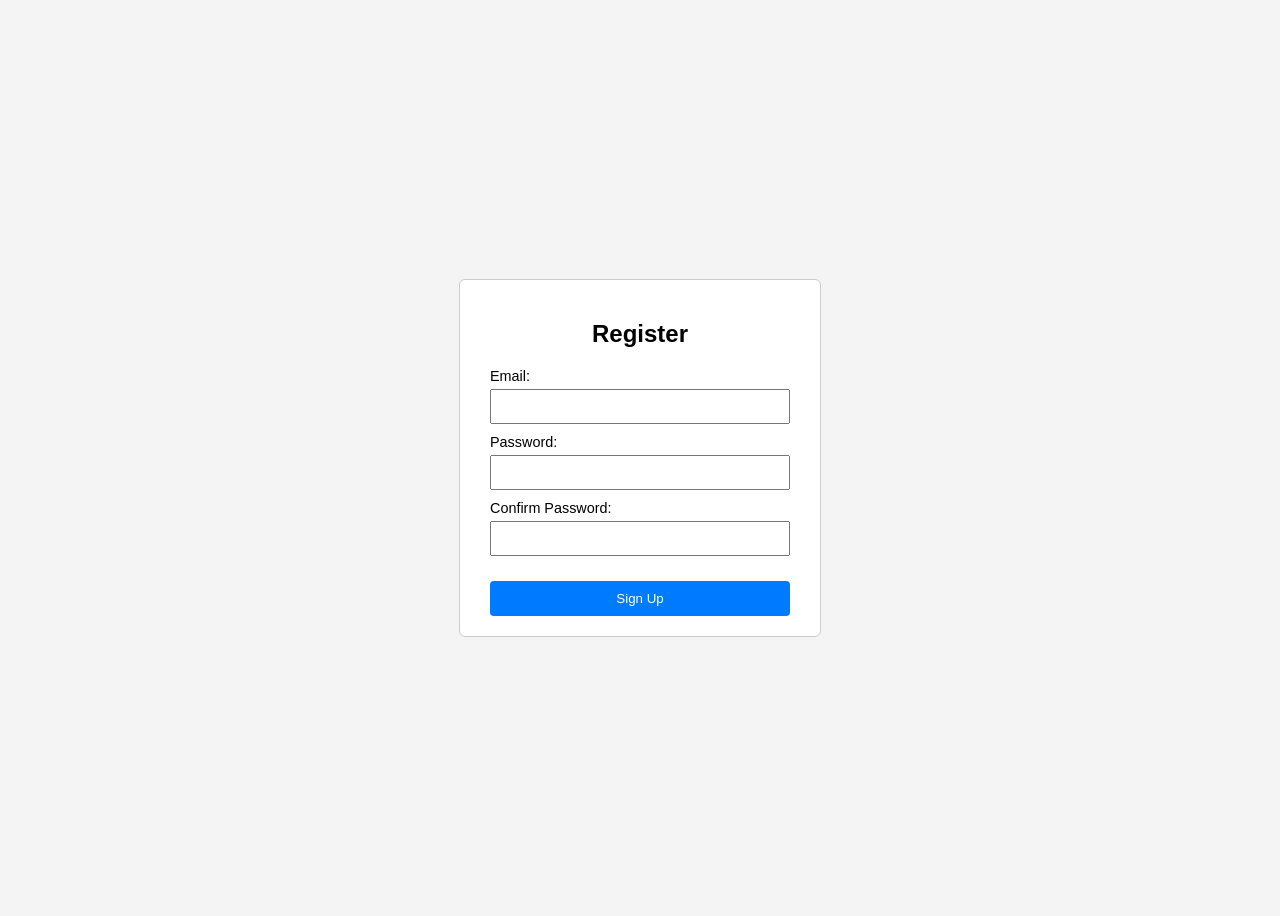
<file: Sovitora/Home__Links/log_In/LogIn.html>
<!DOCTYPE html>
<html lang="en">
<head>
    <meta charset="UTF-8">
    <meta name="viewport" content="width=device-width, initial-scale=1.0">
    <title>Register Page</title>
    <style>
        body {
            font-family: Arial, sans-serif;
            display: flex;
            height: 100vh;
            justify-content: center;
            align-items: center;
            background-color: #f4f4f4;
        }
        .container {
            background: white;
            padding: 20px 30px;
            border: 1px solid #ccc;
            border-radius: 6px;
            width: 300px;
        }
        h2 {
            text-align: center;
            margin-bottom: 20px;
        }
        label {
            display: block;
            margin-top: 10px;
            font-size: 0.9rem;
        }
        input {
            width: 100%;
            padding: 8px;
            margin-top: 5px;
            box-sizing: border-box;
        }
        button {
            width: 100%;
            padding: 10px;
            margin-top: 20px;
            background: #007bff;
            color: white;
            border: none;
            cursor: pointer;
            border-radius: 4px;
        }
        button:hover {
            background: #0056b3;
        }
        .error {
            color: red;
            font-size: 0.85rem;
            margin-top: 5px;
        }
    </style>
</head>
<body>

<div class="container">
    <h2>Register</h2>
    <form id="registerForm">
        <label for="email">Email:</label>
        <input type="email" id="email" required>

        <label for="password">Password:</label>
        <input type="password" id="password" required>

        <label for="confirmPassword">Confirm Password:</label>
        <input type="password" id="confirmPassword" required>

        <div class="error" id="errorMsg"></div>

        <button type="submit">Sign Up</button>
    </form>
</div>

<script>
    const form = document.getElementById("registerForm");
    const errorMsg = document.getElementById("errorMsg");

    form.addEventListener("submit", function(e) {
        e.preventDefault(); // prevent page refresh

        const email = document.getElementById("email").value;
        const password = document.getElementById("password").value;
        const confirmPassword = document.getElementById("confirmPassword").value;

        if (password !== confirmPassword) {
            errorMsg.textContent = "Passwords do not match!";
            return;
        }

        // For testing purposes, just log the data
        console.log("Email:", email);
        console.log("Password:", password);
        alert("Data logged to console!");
        
        // Reset form
        form.reset();
        errorMsg.textContent = "";
    });
</script>

</body>
</html>
</file>
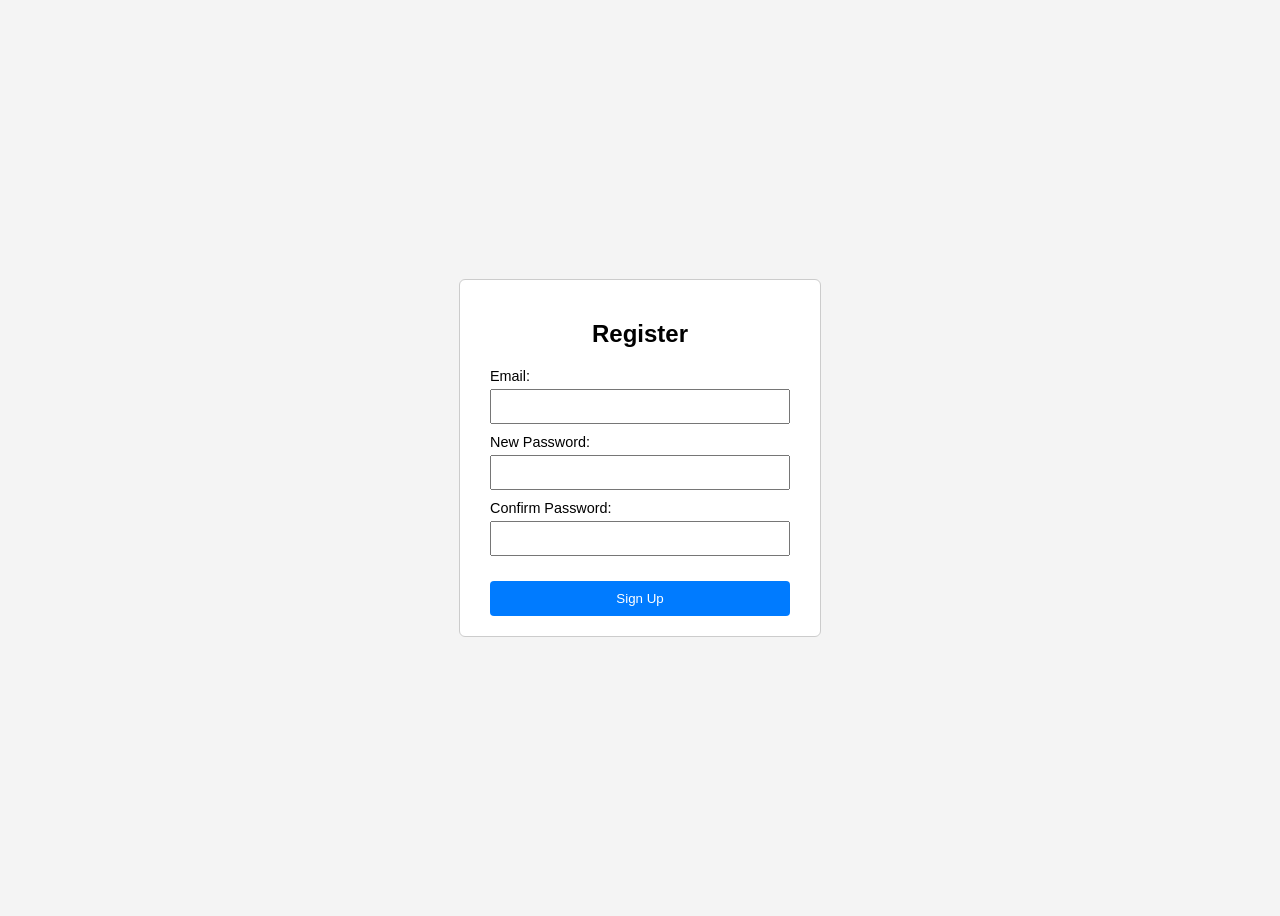
<file: Sovitora/Home__Links/log_In/Register.html>
<!DOCTYPE html>
<html lang="en">
<head>
    <meta charset="UTF-8">
    <meta name="viewport" content="width=device-width, initial-scale=1.0">
    <title>Register Page</title>
    <style>
        body {
            font-family: Arial, sans-serif;
            display: flex;
            height: 100vh;
            justify-content: center;
            align-items: center;
            background-color: #f4f4f4;
        }
        .container {
            background: white;
            padding: 20px 30px;
            border: 1px solid #ccc;
            border-radius: 6px;
            width: 300px;
        }
        h2 {
            text-align: center;
            margin-bottom: 20px;
        }
        label {
            display: block;
            margin-top: 10px;
            font-size: 0.9rem;
        }
        input {
            width: 100%;
            padding: 8px;
            margin-top: 5px;
            box-sizing: border-box;
        }
        button {
            width: 100%;
            padding: 10px;
            margin-top: 20px;
            background: #007bff;
            color: white;
            border: none;
            cursor: pointer;
            border-radius: 4px;
        }
        button:hover {
            background: #0056b3;
        }
        .error {
            color: red;
            font-size: 0.85rem;
            margin-top: 5px;
        }
    </style>
</head>
<body>

<div class="container">
    <h2>Register</h2>
    <form id="registerForm">
        <label for="email">Email:</label>
        <input type="email" id="email" required>

        <label for="password">New Password:</label>
        <input type="password" id="password" required>

        <label for="confirmPassword">Confirm Password:</label>
        <input type="password" id="confirmPassword" required>

        <div class="error" id="errorMsg"></div>

        <button type="button" id="SubmitForm">Sign Up</button>
    </form>
</div>


<script src="RegisterLogger.js"></script>
</body>
</html>
</file>
